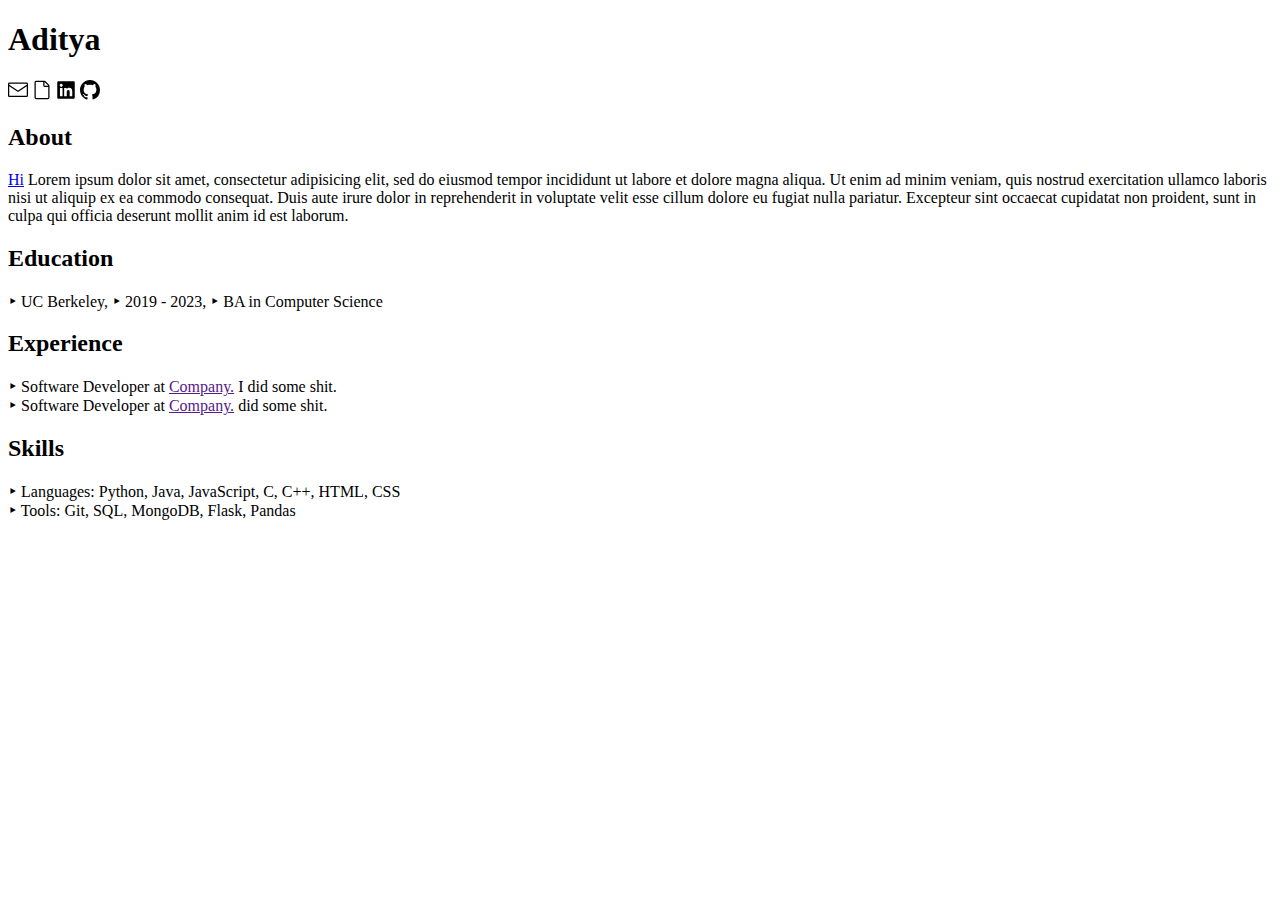
<file: index2.html>
<!DOCTYPE html>
<html>

<head>
	<meta charset="utf-8">
	<title>Nice Button</title>
	<link href="styles2.scss" rel="stylesheet">
	<link rel="preconnect" href="https://fonts.gstatic.com">
	<link href="https://fonts.googleapis.com/css2?family=Roboto&display=swap" rel="stylesheet">

</head>

<body>

	<div class="main-container">
		<h1> Aditya </h1>

			<div class="links">
				<a class="b" >
					<svg viewBox="0 0 24 24" width="20" height="20">
						<path fill-rule="evenodd"
						 d="M1.75 3A1.75 1.75 0 000 4.75v14c0 .966.784 1.75 1.75 1.75h20.5A1.75 1.75 0 0024 18.75v-14A1.75 1.75 0 0022.25 3H1.75zM1.5 4.75a.25.25 0 01.25-.25h20.5a.25.25 0 01.25.25v.852l-10.36 7a.25.25 0 01-.28 0l-10.36-7V4.75zm0 2.662V18.75c0 .138.112.25.25.25h20.5a.25.25 0 00.25-.25V7.412l-9.52 6.433c-.592.4-1.368.4-1.96 0L1.5 7.412z">
						</path>
					</svg>
				</a>
				<a class="b">
					<svg  xmlns="http://www.w3.org/2000/svg" viewBox="0 0 24 24" width="20" height="20"><path fill-rule="evenodd" d="M5 2.5a.5.5 0 00-.5.5v18a.5.5 0 00.5.5h14a.5.5 0 00.5-.5V8.5h-4a2 2 0 01-2-2v-4H5zm10 0v4a.5.5 0 00.5.5h4a.5.5 0 00-.146-.336l-4.018-4.018A.5.5 0 0015 2.5zM3 3a2 2 0 012-2h9.982a2 2 0 011.414.586l4.018 4.018A2 2 0 0121 7.018V21a2 2 0 01-2 2H5a2 2 0 01-2-2V3z"></path></svg>
				</a>
				<a class="b">
					<svg height="20" width="20"  class="svg-inline--fa fa-linkedin fa-w-14" aria-hidden="true" data-prefix="fab" data-icon="linkedin" role="img" xmlns="http://www.w3.org/2000/svg" viewBox="0 0 448 512" data-fa-i2svg=""><path  d="M416 32H31.9C14.3 32 0 46.5 0 64.3v383.4C0 465.5 14.3 480 31.9 480H416c17.6 0 32-14.5 32-32.3V64.3c0-17.8-14.4-32.3-32-32.3zM135.4 416H69V202.2h66.5V416zm-33.2-243c-21.3 0-38.5-17.3-38.5-38.5S80.9 96 102.2 96c21.2 0 38.5 17.3 38.5 38.5 0 21.3-17.2 38.5-38.5 38.5zm282.1 243h-66.4V312c0-24.8-.5-56.7-34.5-56.7-34.6 0-39.9 27-39.9 54.9V416h-66.4V202.2h63.7v29.2h.9c8.9-16.8 30.6-34.5 62.9-34.5 67.2 0 79.7 44.3 79.7 101.9V416z"></path></svg>
				</a>
				<a class="b">
					<svg  xmlns="http://www.w3.org/2000/svg" viewBox="0 0 16 16" width="20" height="20"><path fill-rule="evenodd" d="M8 0C3.58 0 0 3.58 0 8c0 3.54 2.29 6.53 5.47 7.59.4.07.55-.17.55-.38 0-.19-.01-.82-.01-1.49-2.01.37-2.53-.49-2.69-.94-.09-.23-.48-.94-.82-1.13-.28-.15-.68-.52-.01-.53.63-.01 1.08.58 1.23.82.72 1.21 1.87.87 2.33.66.07-.52.28-.87.51-1.07-1.78-.2-3.64-.89-3.64-3.95 0-.87.31-1.59.82-2.15-.08-.2-.36-1.02.08-2.12 0 0 .67-.21 2.2.82.64-.18 1.32-.27 2-.27.68 0 1.36.09 2 .27 1.53-1.04 2.2-.82 2.2-.82.44 1.1.16 1.92.08 2.12.51.56.82 1.27.82 2.15 0 3.07-1.87 3.75-3.65 3.95.29.25.54.73.54 1.48 0 1.07-.01 1.93-.01 2.2 0 .21.15.46.55.38A8.013 8.013 0 0016 8c0-4.42-3.58-8-8-8z"></path></svg>
				</a>
			</div>

			<h2> About </h2>
			<div class="x">
				<a href="google">Hi</a> Lorem ipsum dolor sit amet, consectetur adipisicing elit, sed do eiusmod tempor incididunt ut labore et dolore magna aliqua. Ut enim ad minim veniam, quis nostrud exercitation ullamco laboris nisi ut aliquip ex ea commodo consequat. Duis aute irure dolor in reprehenderit in voluptate velit esse cillum dolore eu fugiat nulla pariatur. Excepteur sint occaecat cupidatat non proident, sunt in culpa qui officia deserunt mollit anim id est laborum.
			</div>

			<h2> Education </h2>
			<div class="x">
				<div>‣ UC Berkeley, ‣ 2019 - 2023, ‣ BA in Computer Science</div>
			</div>

			<h2> Experience </h2>
			<div class="x">
				<div>‣ Software Developer at
					<a href="" target="_blank">Company.</a>
					I did some shit.
				</div>
			</div>
			<div class="x">
				<div>‣
					Software Developer at
					<a href="" target="_blank">Company.</a>
					 did some shit.
				</div>
			</div>


			<h2> Skills </h2>
			<div class="x">
				<div>‣ Languages: Python, Java, JavaScript, C, C++, HTML, CSS</div>
				<div>‣ Tools: Git, SQL, MongoDB, Flask, Pandas</div>

			</div>

	</div>
</body>

</html>
</file>
